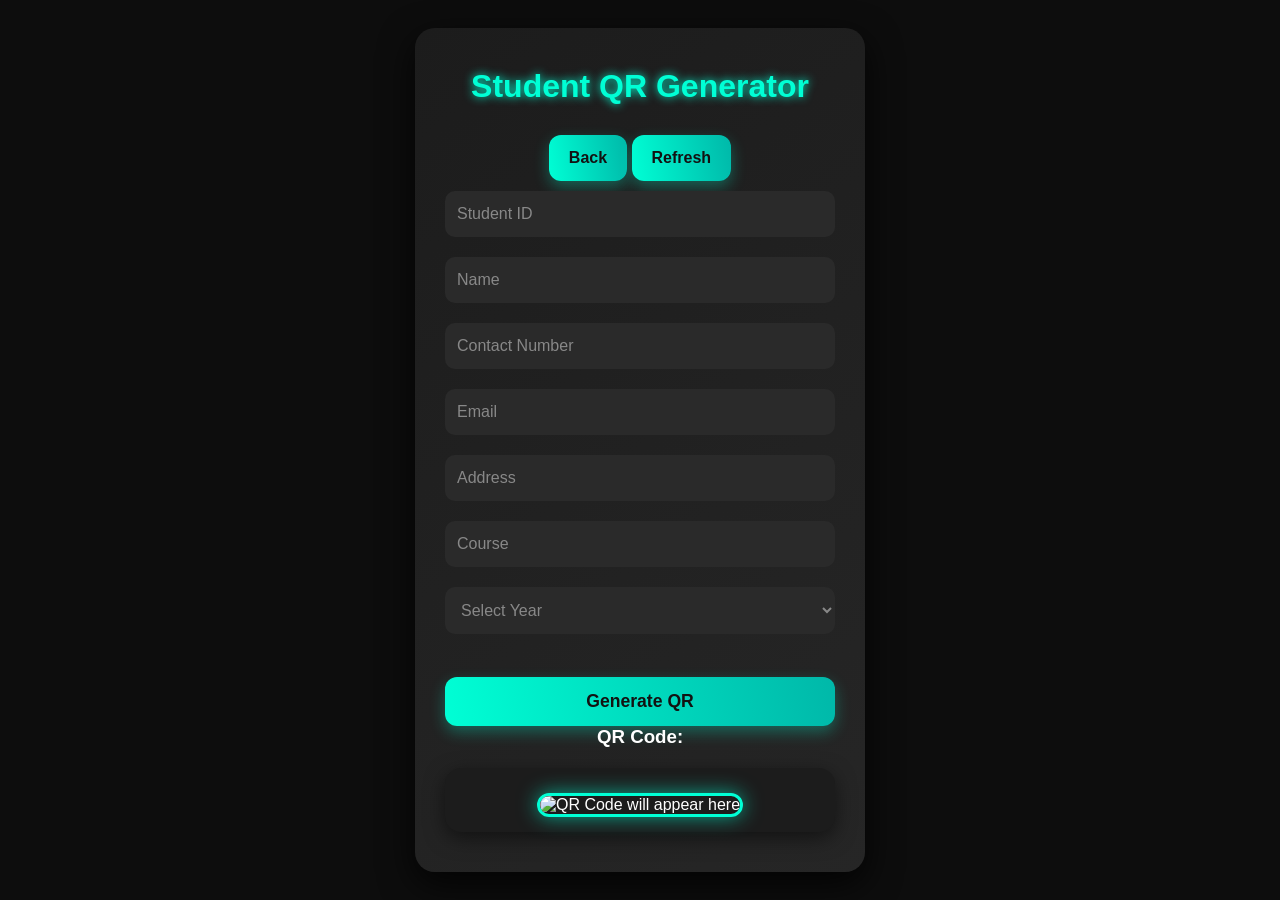
<file: wwwroot/index.html>
<!DOCTYPE html>
<html>
<head>
    <title>Student QR Generator</title>
    <link rel="stylesheet" href="css/style.css">
</head>
<body>

    <div class="container">
        <h1>Student QR Generator</h1>

        <div class="nav-buttons">
            <button onclick="goBack()"> Back</button>
            <button onclick="refreshPage()"> Refresh</button>
        </div>

        <div class="form-group">
            <input id="studentID" placeholder="Student ID">
            <input id="name" placeholder="Name">
            <input type="number" id="contact" placeholder="Contact Number">
            <input type="email" id="email" placeholder="Email">
            <input id="address" placeholder="Address">
            <input id="course" placeholder="Course">
            <select id="year">
            <option value="">Select Year</option>
            <option value="1st Year">1st Year</option>
            <option value="2nd Year">2nd Year</option>
            <option value="3rd Year">3rd Year</option>
            <option value="4th Year">4th Year</option>
        </select><br><br>
        </div>

        <button class="generate-btn" onclick="generateQR()">Generate QR</button>

        <h3>QR Code:</h3>
        <div class="qr-container">
            <img id="qrImage" alt="QR Code will appear here">
        </div>
    </div>

    <script>
        function goBack() {
            window.location.href = "main.html";
        }

        function refreshPage() {
            location.reload();
        }
            
        async function generateQR() {
            const info = {
                StudentID: document.getElementById('studentID').value.trim(),
                Name: document.getElementById('name').value.trim(),
                Contact: document.getElementById('contact').value.trim(),
                Email: document.getElementById('email').value.trim(),
                Address: document.getElementById('address').value.trim(),
                Course: document.getElementById('course').value.trim(),
                Year: document.getElementById('year').value
            };

            // ✅ Check if any field is empty
            for (const key in info) {
                if (!info[key]) {
                    alert(`Please fill in the ${key} field.`);
                    return; // Stop execution
                }
            }

            // Validate email
            const emailPattern = /^[^\s@]+@[^\s@]+\.[^\s@]+$/;
            if(!emailPattern.test(info.Email)){
                alert("Please enter a valid email address.");
                return;
            }

            // Validate contact number (11 digits)
            if(!/^\d{11}$/.test(info.Contact)){
                alert("Contact number must be exactly 11 digits.");
                return;
            }

            // Validate year
            const validYears = ["1st Year","2nd Year","3rd Year","4th Year"];
            if(!validYears.includes(info.Year)){
                alert("Please select a valid year.");
                return;
            }

            const response = await fetch('/api/qr/generate', {
                method: 'POST',
                headers: {'Content-Type':'application/json'},
                body: JSON.stringify(info)
            });

            if(response.ok){
                const blob = await response.blob();
                document.getElementById('qrImage').src = URL.createObjectURL(blob);
            } else {
                const text = await response.text();
                alert("Error: " + text);
            }
        }
    </script>
</body>
</html>
</file>
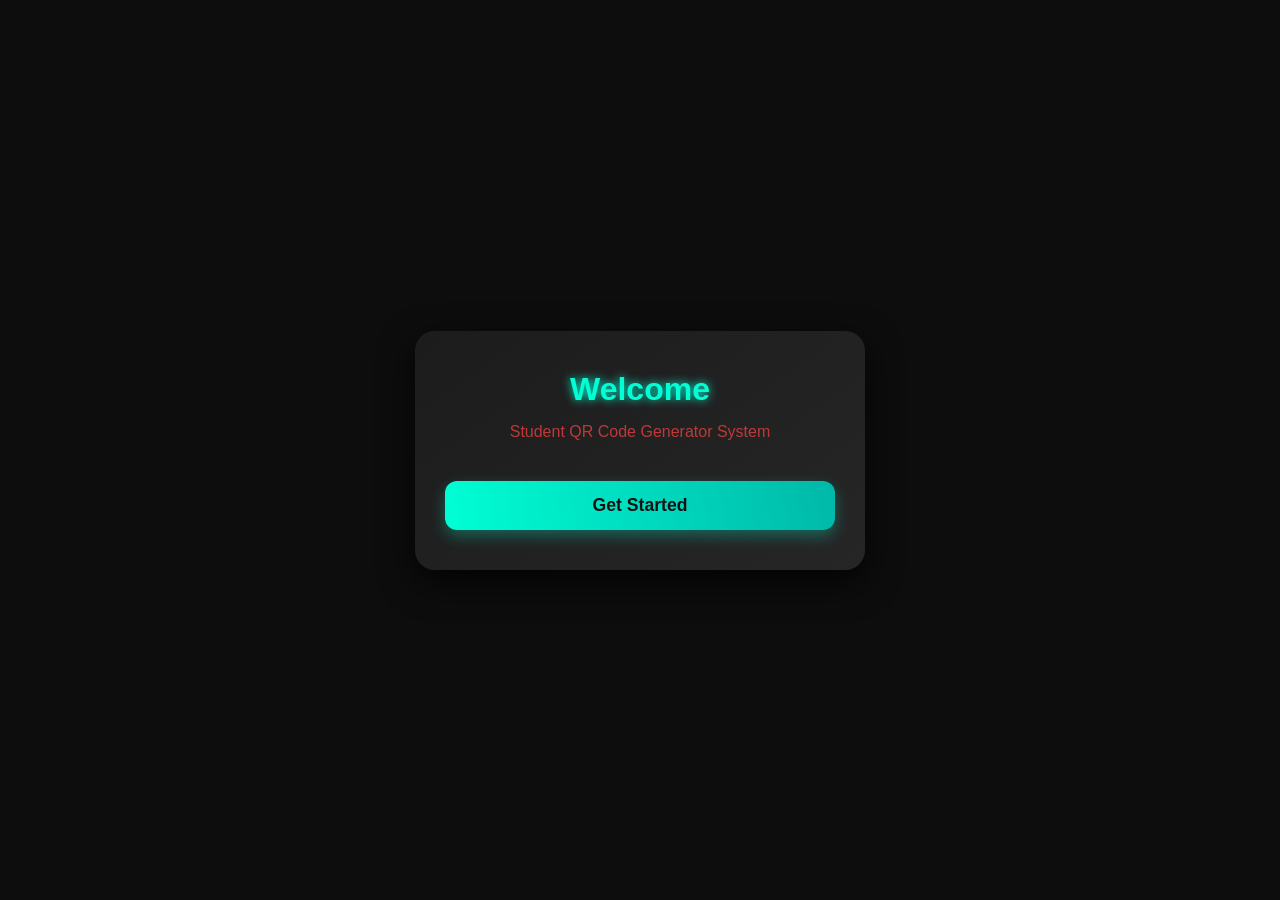
<file: wwwroot/main.html>
<!DOCTYPE html>
<html>
<head>
    <title>Welcome - Student QR System</title>
    <link rel="stylesheet" href="css/style.css">
</head>
<body>

    <div class="container">
        <h1>Welcome</h1>
        <p>Student QR Code Generator System</p>

        <button onclick="start()" class="generate-btn">Get Started</button>
    </div>

    <script>
        function start() {
            window.location.href = "index.html"; 
        }
    </script>

</body>
</html>
</file>
<file: wwwroot/css/style.css>
* {
    box-sizing: border-box;
    margin: 0;
    padding: 0;
    font-family: 'Poppins', 'Segoe UI', Tahoma, Geneva, Verdana, sans-serif;
}

body {
    background-color: #0d0d0d;
    color: #ffffff;
    display: flex;
    justify-content: center;
    align-items: center;
    min-height: 100vh;
}

.container {
    background: linear-gradient(145deg, #1c1c1c, #262626);
    padding: 40px 30px;
    border-radius: 20px;
    box-shadow: 0 12px 35px rgba(0, 0, 0, 0.8);
    width: 90%;
    max-width: 450px;
    text-align: center;
    transition: transform 0.3s ease, box-shadow 0.3s ease;
}


h1 {
    color: #00ffd5;
    margin-bottom: 15px;
    font-size: 2rem;
    text-shadow: 0 0 10px #00ffd5;
}

p {
    color: #bf3939;
    margin-bottom: 25px;
    font-size: 1rem;
}

input, select {
    width: 100%;
    padding: 14px 12px;
    margin: 10px 0;
    border-radius: 10px;
    border: none;
    outline: none;
    font-size: 1rem;
    background-color: #2a2a2a;
    color: #ed2720;
    transition: background 0.3s ease, box-shadow 0.3s ease;
}

input:focus, select:focus {
    background-color: #3a3a3a;
    box-shadow: 0 0 10px #00ffd5;
    color: #00ffd5;
}

input::placeholder, select {
    color: #888888;
}

button {
    padding: 14px 20px;
    margin-top: 15px;
    border: none;
    border-radius: 12px;
    background: linear-gradient(80deg, #00ffd5, #00b8a9);
    color: #121212;
    font-size: 1rem;
    font-weight: bold;
    cursor: pointer;
    transition: all 0.3s ease;
    box-shadow: 0 6px 15px rgba(0, 255, 213, 0.3);
}

button:hover {
    transform: translateY(-3px);
    box-shadow: 0 12px 25px rgba(0, 255, 213, 0.6);
    background: linear-gradient(90deg, #00b8a9, #00ffd5);
}

.generate-btn {
    width: 100%;
    font-size: 1.1rem;
}

.qr-container {
    margin-top: 20px;
    padding: 15px;
    border-radius: 16px;
    background: #1c1c1c;
    box-shadow: 0 6px 20px rgba(0, 0, 0, 0.5);
}

.qr-container img {
    margin-top: 10px;
    max-width: 220px;
    border: 3px solid #00ffd5;
    border-radius: 14px;
    box-shadow: 0 0 20px rgba(0, 255, 213, 0.6);
    transition: box-shadow 0.3s ease, transform 0.3s ease;
}

.qr-container img:hover {
    transform: scale(1.05);
    box-shadow: 0 0 35px rgba(0, 255, 213, 0.8);
}

/* Small responsive tweak */
@media (max-width: 500px) {
    .container {
        padding: 30px 20px;
    }

    h1 {
        font-size: 1.8rem;
    }

    button, .generate-btn {
        font-size: 1rem;
        padding: 12px 18px;
    }
}
</file>
